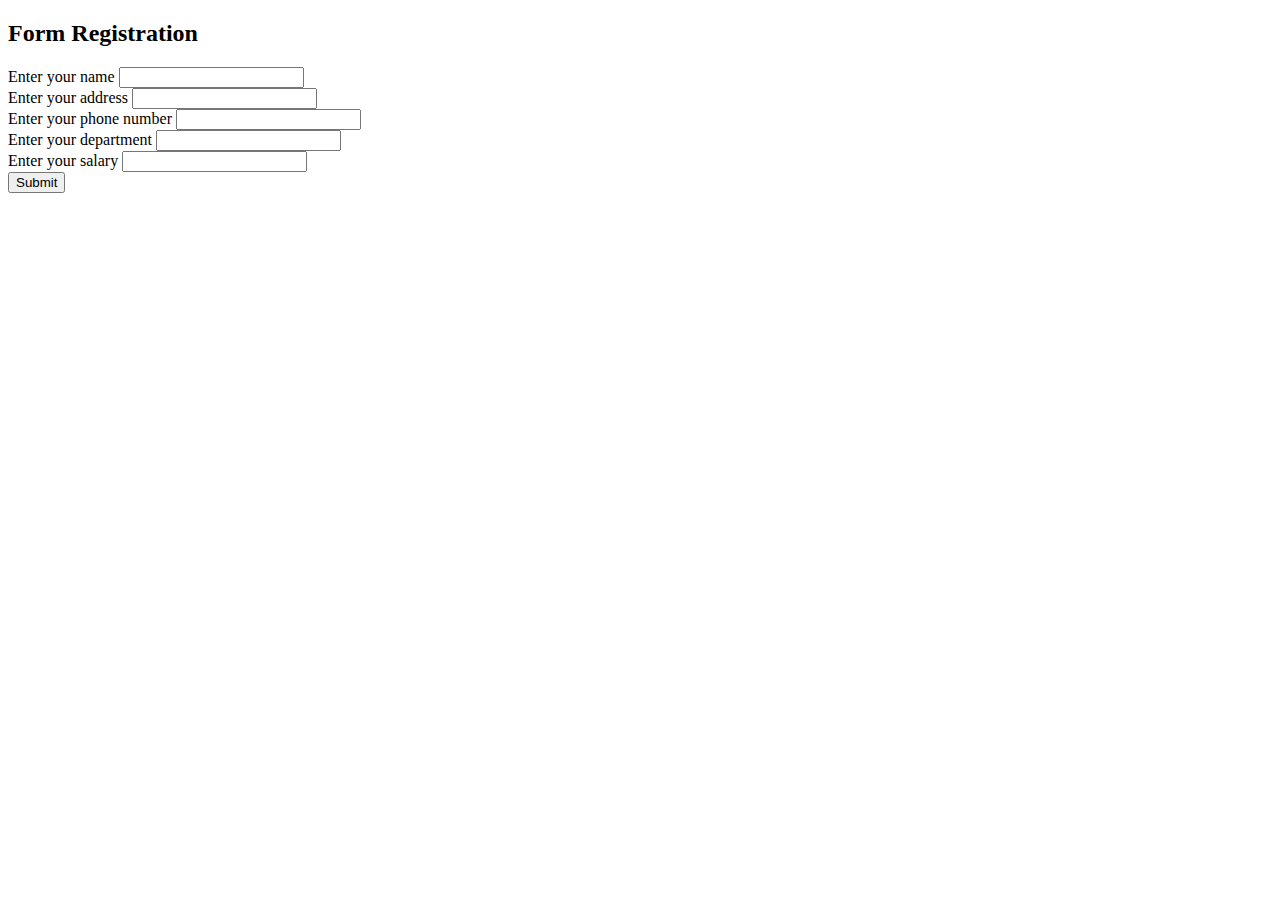
<file: set b/index.html>
<!DOCTYPE html>
<html lang="en">
<head>
    <title>form</title>
</head>
<body>
    <h2>Form Registration</h2>
<form name="loginForm" action="formsubmit.php" method="post">
<div>
    <label for="username">Enter your name</label>
    <input type="text" name="username" id="username">
</div>
<div>
    <label for="address">Enter your address</label>
    <input type="text" name="address" id="address">
</div>
<div>
    <label for="phonenumber">Enter your phone number</label>
    <input type="text" name="phonenumber" id="phonenumber">
</div>
<div>
    <label for="department">Enter your department</label>
    <input type="text" name="department" id="department">
</div>
<div>
    <label for="salary">Enter your salary</label>
    <input type="text" name="salary" id="salary">
</div>
<div>
    <input type="submit" name="submit" value="Submit">
</div>
</form>
</body>
</html>
</file>
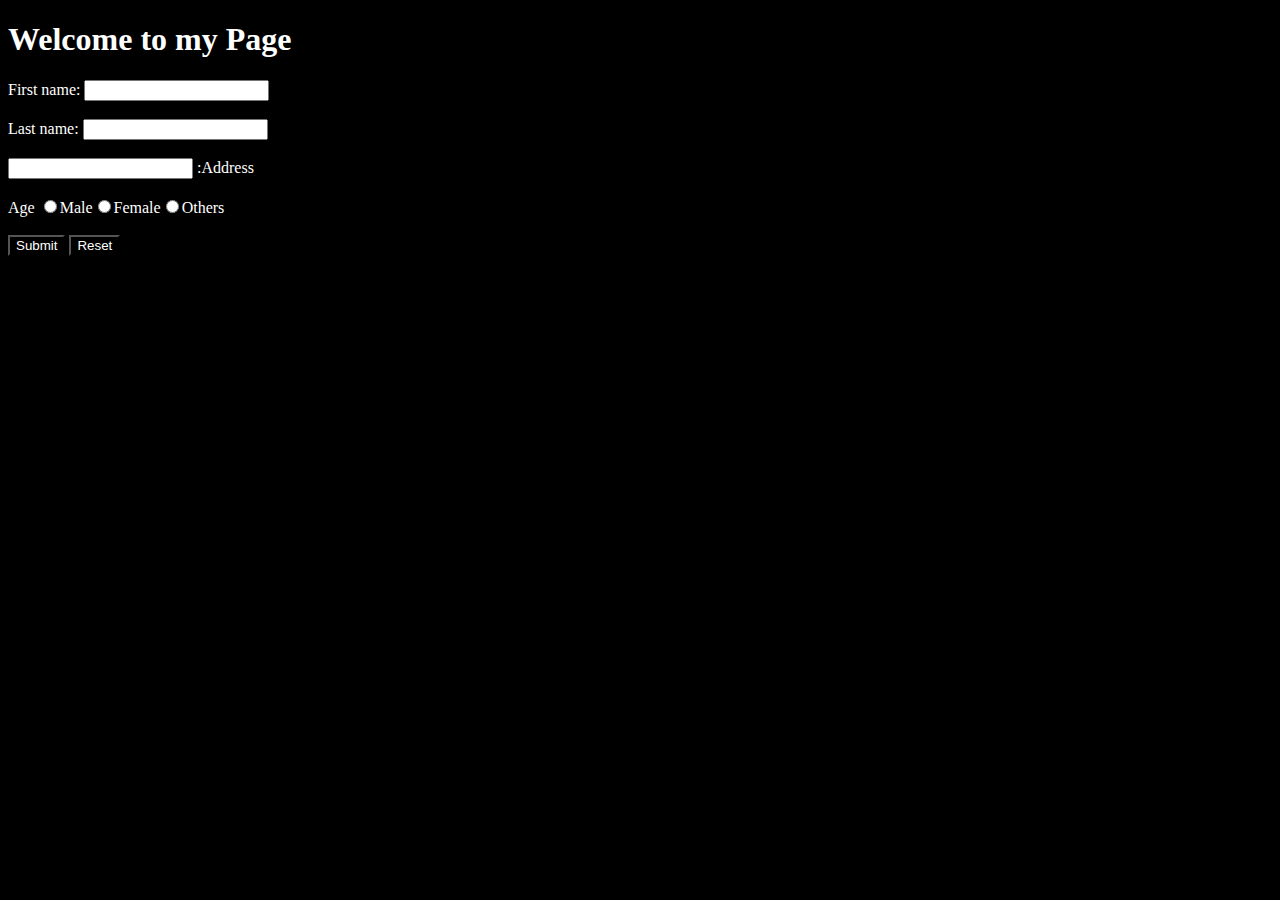
<file: set a/1.html>
<!DOCTYPE html>
<html lang="en">
<head>
    <meta charset="UTF-8">
    <meta name="viewport" content="width=device-width, initial-scale=1.0">
    <title>form</title>
    <style>
        body{
            background-color: black;
            color: white;
        }

    </style>
</head>
<body>
    <h1>Welcome to my Page</h1>

    <label for="firstname">First name:</label>
    <input type="text" name="firstname" id="firstname"> <br> <br>

    <label for="lastname">Last name:</label>
    <input type="text" name="lastname" id="lastname"> <br> <br>

    <input type="text" name="address" id="address">
    <label for="address">:Address</label> <br> <br>
    
    <label for="age">Age</label>
    <input type="radio">Male<input type="radio">Female<input type="radio">Others <br> <br>

    <input type="submit" value="Submit" style="color: white; background-color: black;"> <input type="reset" value="Reset" style="color: white; background-color: black;">
</body>
</html>
</file>
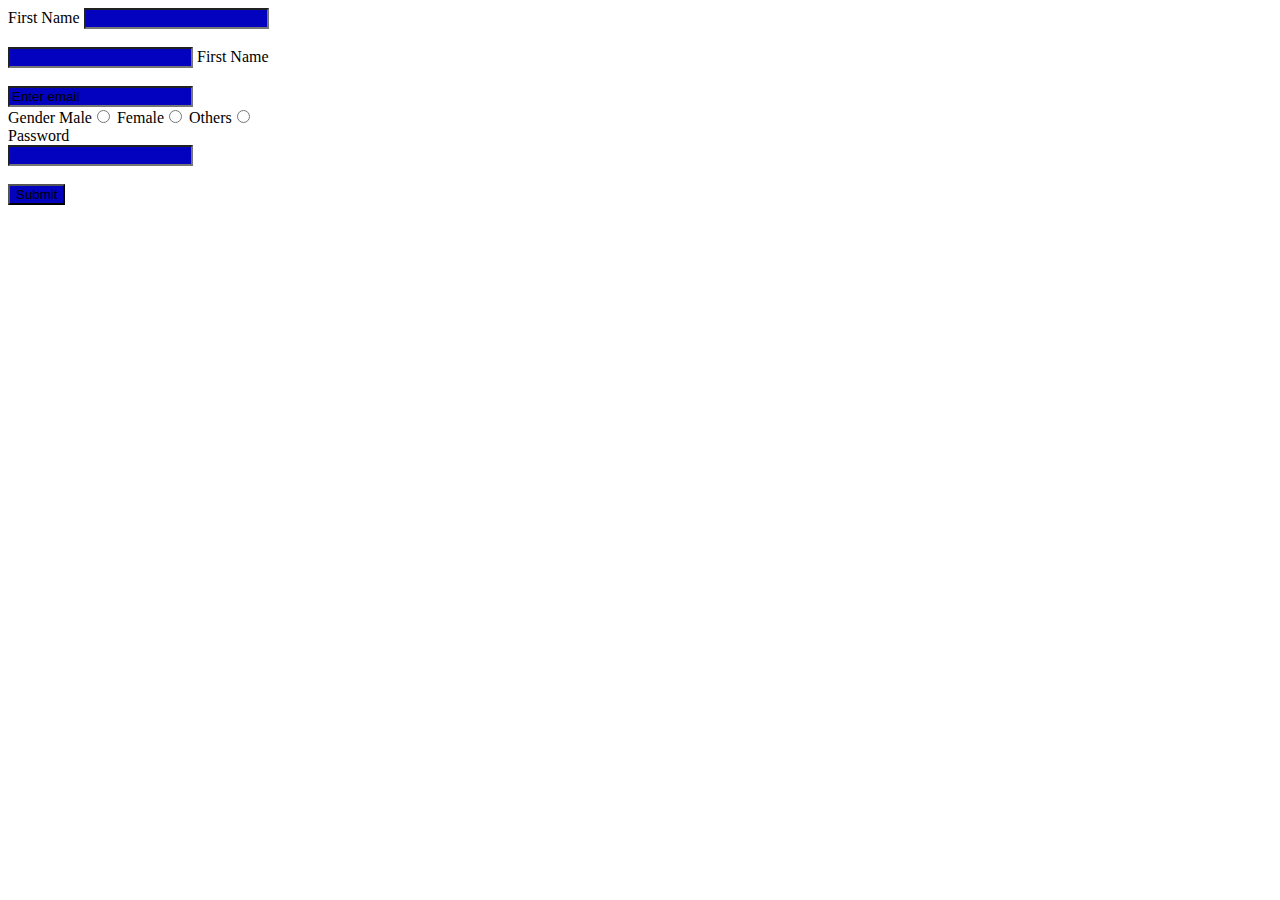
<file: set c/2.html>
<!DOCTYPE html>
<html lang="en">
<head>
    <meta charset="UTF-8">
    <meta name="viewport" content="width=device-width, initial-scale=1.0">
    <title>Document</title>
    <style>
        .inputs{
            background-color: rgb(2, 2, 191);
        }
    </style>
</head>
<body>
    <label for="firstname">First Name</label>
    <input type="text" name="firstname" class="inputs"> <br> <br>

    <input type="text" name="lastname" class="inputs"> 
    <label for="firstname">First Name</label> <br> <br>

    <input type="text" name="email" class="inputs" value="Enter email"> <br>

    <label for="gender">Gender</label>
    Male<input type="radio" name="male" class="inputs">
    Female<input type="radio" name="female" class="inputs">
    Others<input type="radio" name="others" class="inputs"> <br>

    <label for="password">Password</label> <br>
    <input type="password" name="password" class="inputs"> <br> <br>
    <input type="submit" name="submit" class="inputs" value="Submit">
</body>
</html>
</file>
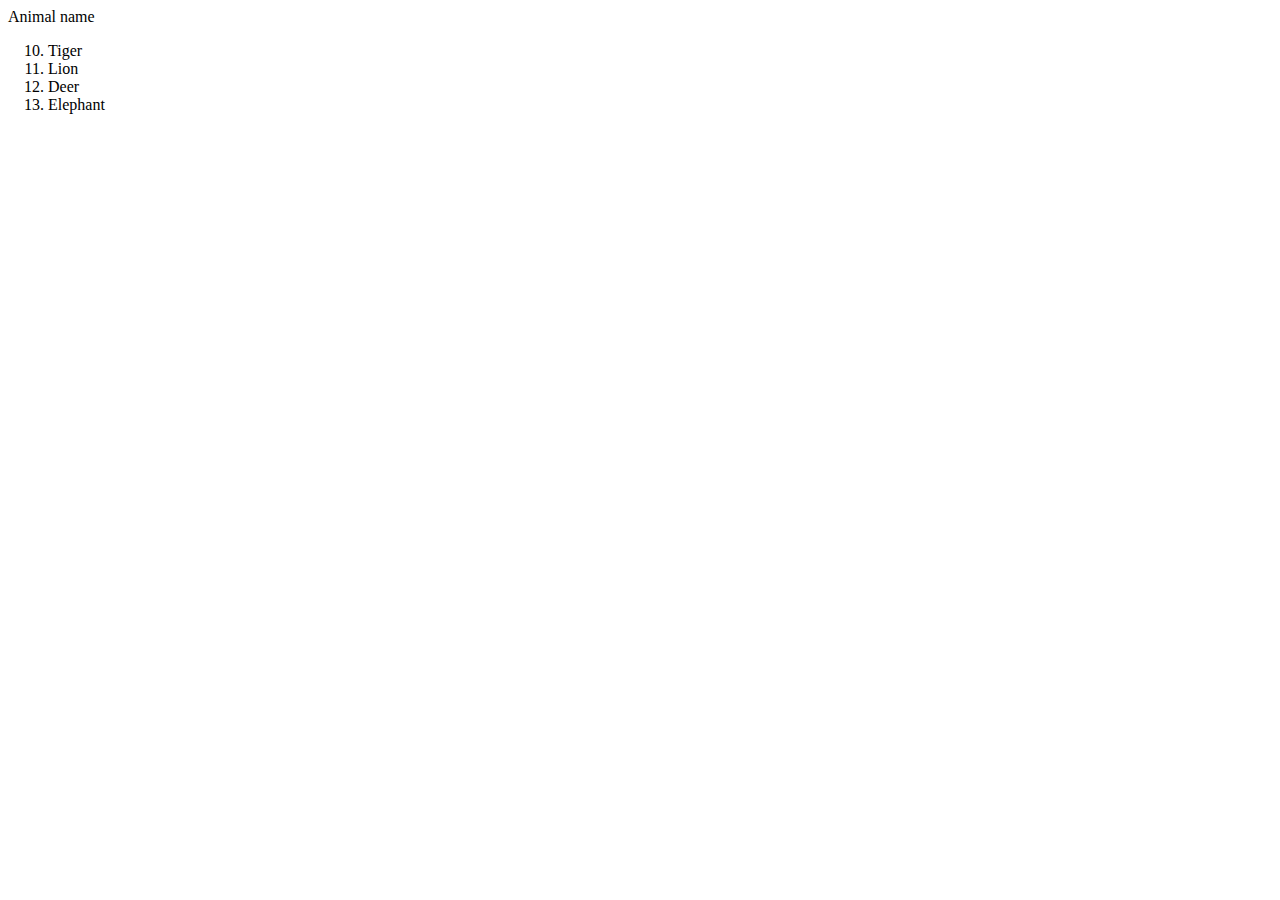
<file: set d/2.html>
<!DOCTYPE html>
<html lang="en">
<head>
    <meta charset="UTF-8">
    <meta name="viewport" content="width=device-width, initial-scale=1.0">
    <title>List
    </title>
</head>
<body>
    Animal name
    <ol start="10">
        <li>Tiger</li>
        <li>Lion</li>
        <li>Deer</li>
        <li>Elephant</li>
    </ol>
</body>
</html>
</file>
